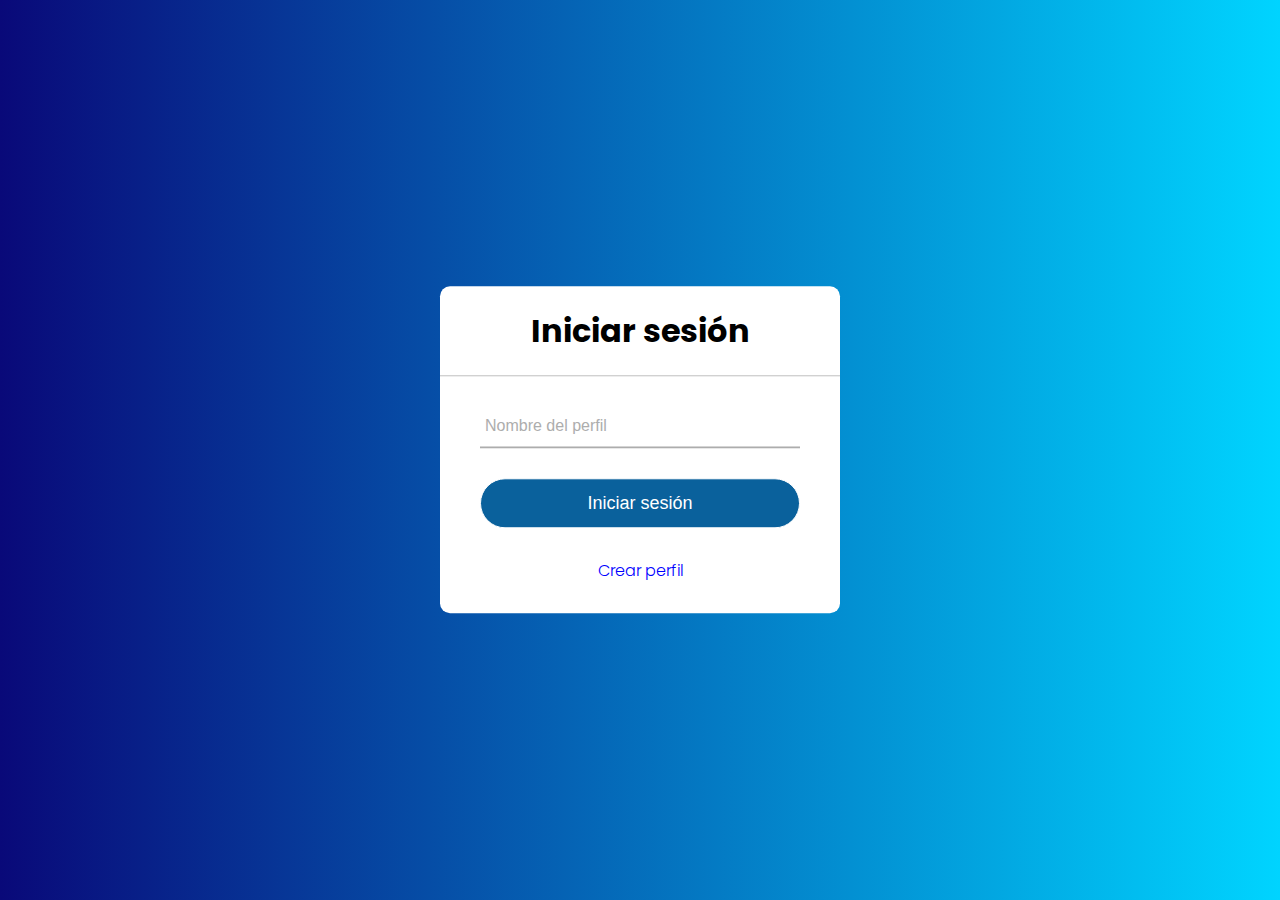
<file: index.html>
<!DOCTYPE html>
<html lang="en">
<head>
    <meta charset="UTF-8">
    <meta name="viewport" content="width=device-width, initial-scale=1.0">
    <title>Iniciar sesión</title>
    <link rel="stylesheet" href="css/index.css">
    <link rel="preconnect" href="https://fonts.googleapis.com">
    <link rel="preconnect" href="https://fonts.gstatic.com" crossorigin>
    <link href="https://fonts.googleapis.com/css2?family=Poppins:wght@300&display=swap" rel="stylesheet">
</head>
<body>
    <div class="formulario">
        <h1>Iniciar sesión</h1>
        <form action="">
            <div class="username">
                <input type="text" id="txtInicioSesion" value="Nombre del perfil">
            </div>
            <input type="submit" value="Iniciar sesión" class="btnForm" id="btnInicioSesion">
            <div class="registrarse">
                <a href="registrarse.html">Crear perfil</a>
            </div>
        </form>
    </div>
</body>
<script src="js/validarInicioSesion.js"></script>
</html>
</file>
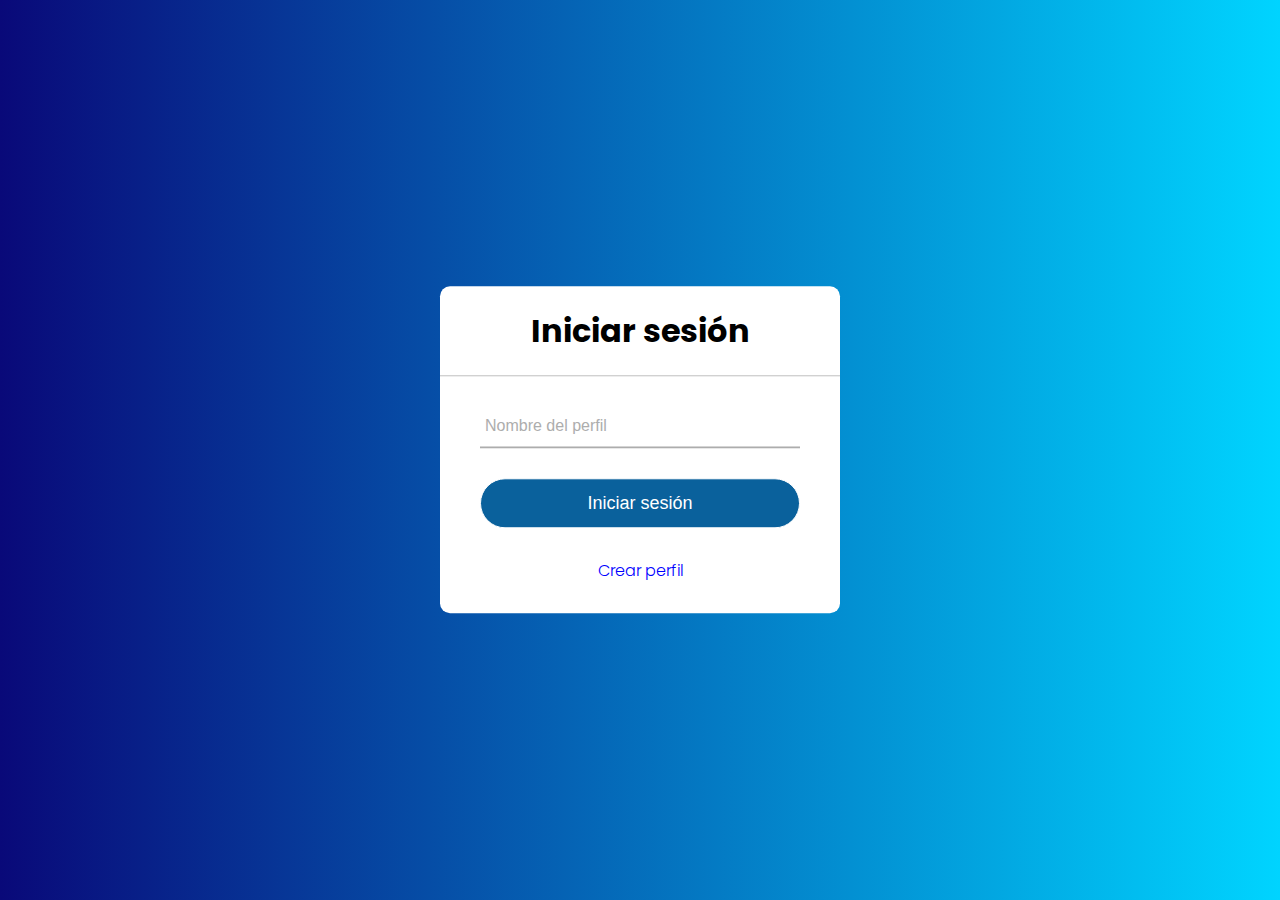
<file: juegos.html>
<!DOCTYPE html>
<html lang="en">
<head>
    <meta charset="UTF-8">
    <meta name="viewport" content="width=device-width, initial-scale=1.0">
    <title>Juegos</title>
    <link rel="stylesheet" href="css/juegos.css">
    <link rel="preconnect" href="https://fonts.googleapis.com">
    <link rel="preconnect" href="https://fonts.gstatic.com" crossorigin>
    <link href="https://fonts.googleapis.com/css2?family=Poppins:wght@300&display=swap" rel="stylesheet">
</head>
<body>
    <div class="contenedor">
        
    </div>
</body>
<script src="js/juegos.js"></script>
</html>
</file>
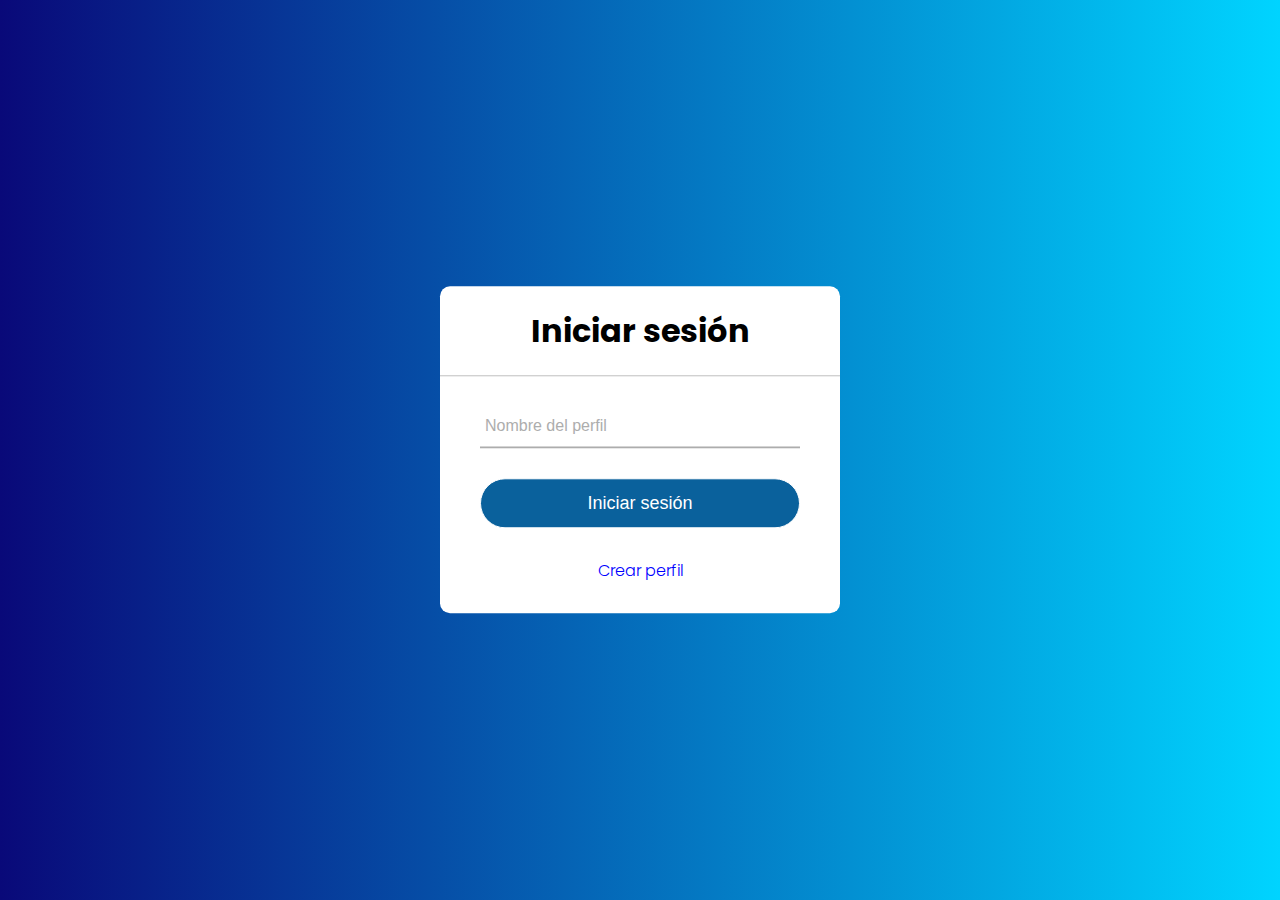
<file: memoria.html>
<!DOCTYPE html>
<html lang="en">
<head>
    <meta charset="UTF-8">
    <meta name="viewport" content="width=device-width, initial-scale=1.0">
    <title>Juego de memoria</title>
    <link rel="stylesheet" href="css/styles.css">
    <link rel="preconnect" href="https://fonts.googleapis.com">
    <link rel="preconnect" href="https://fonts.gstatic.com" crossorigin>
    <link href="https://fonts.googleapis.com/css2?family=Poppins:wght@300&display=swap" rel="stylesheet">
</head>
<body>
    <div class="contenedor">
        
    </div>
</body>
<script src="js/app.js"></script>
</html>
</file>
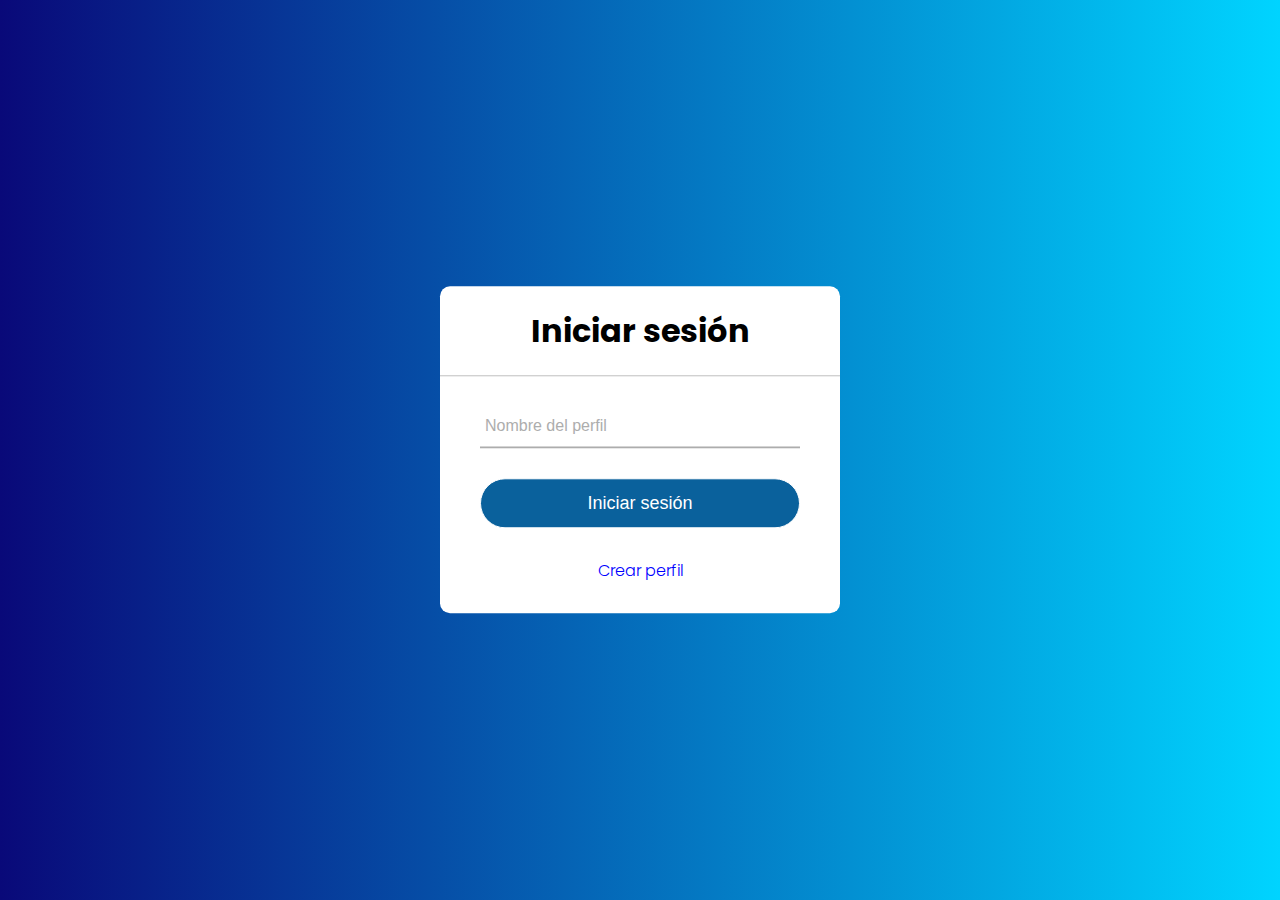
<file: menuMemorama.html>
<!DOCTYPE html>
<html lang="en">
<head>
    <meta charset="UTF-8">
    <meta name="viewport" content="width=device-width, initial-scale=1.0">
    <title>Menú de juego de memoria</title>
    <link rel="stylesheet" href="css/menuMemorama.css">
</head>
<body>
    <div class="contenedor">
        <h1>Juego de memoria</h1>
        <div class="opciones">
            <button id="btnJugar">Nuevo juego</button>
            <button id="btnReanudar">Reanudar</button>
            <div class="selector-dificultad">
                <label for="">Dificultad:</label>
                <select id="dificultad">
                    <option value="facil">Fácil</option>
                    <option value="medio">Medio</option>
                    <option value="dificil">Difícil</option>
                </select>
            </div>
            <button id="btnEstadisticas">Estadisticas</button>
            <button id="btnCerrarSesion">Cerrar sesion</button>
            <button id="btnVolver">Volver</button>
        </div>
    </div>
    <script src="js/menuMemorama.js"></script>
</body>
</html>
</file>
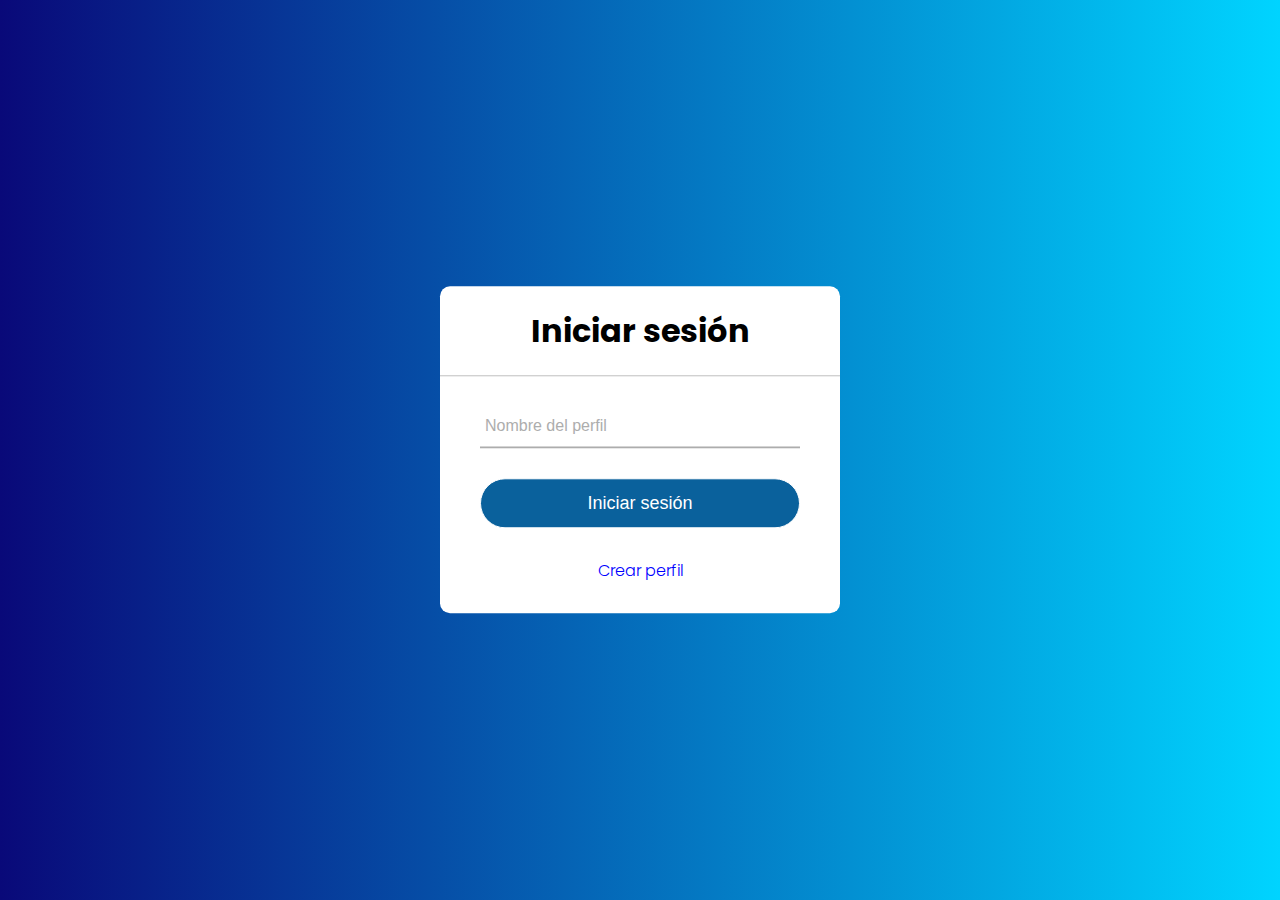
<file: menuPreguntas.html>
<!DOCTYPE html>
<html lang="en">
<head>
    <meta charset="UTF-8">
    <meta name="viewport" content="width=device-width, initial-scale=1.0">
    <title>Menú de juego de preguntas</title>
    <link rel="stylesheet" href="css/menuMemorama.css">
    <link rel="preconnect" href="https://fonts.googleapis.com">
    <link rel="preconnect" href="https://fonts.gstatic.com" crossorigin>
    <link href="https://fonts.googleapis.com/css2?family=Poppins:wght@300&display=swap" rel="stylesheet">
</head>
<body>
    <div class="contenedor">
        <h1>Juego de preguntas</h1>
        <div class="opciones">
            <button id="btnJugar">Jugar</button>
            <div class="selector-dificultad">
                <label for="">Dificultad:</label>
                <select id="dificultad">
                    <option value="normal">Normal</option>
                    <option value="contraReloj">Contra reloj</option>
                </select>
            </div>
            <button id="btnEstadisticas">Estadisticas</button>
            <button id="btnCerrarSesion">Cerrar sesion</button>
            <button id="btnVolver">Volver</button>
        </div>
    </div>
    <script src="js/menuPreguntas.js"></script>
</body>
</html>
</file>
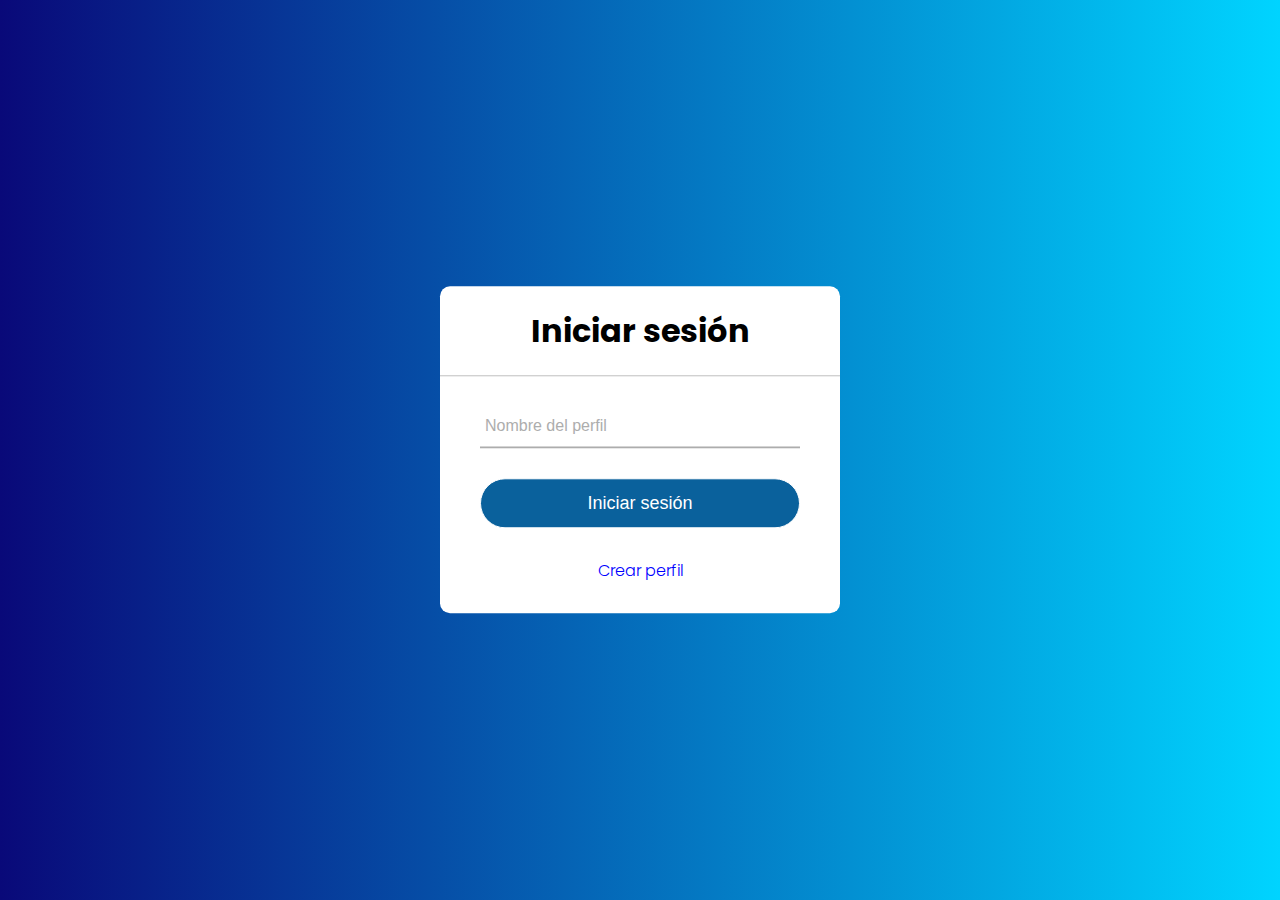
<file: preguntas.html>
<!DOCTYPE html>
<html lang="en">
<head>
    <meta charset="UTF-8">
    <meta name="viewport" content="width=device-width, initial-scale=1.0">
    <title>Juego de preguntas</title>
    <link rel="stylesheet" href="css/preguntas.css">
    <link rel="preconnect" href="https://fonts.googleapis.com">
    <link rel="preconnect" href="https://fonts.gstatic.com" crossorigin>
    <link href="https://fonts.googleapis.com/css2?family=Poppins:wght@300&display=swap" rel="stylesheet">
</head>
<body>
    <div class="contenedor">
        
    </div>
</body>
<script src="js/listaPreguntas.js"></script>
<script src="js/preguntas.js"></script>
</html>
</file>
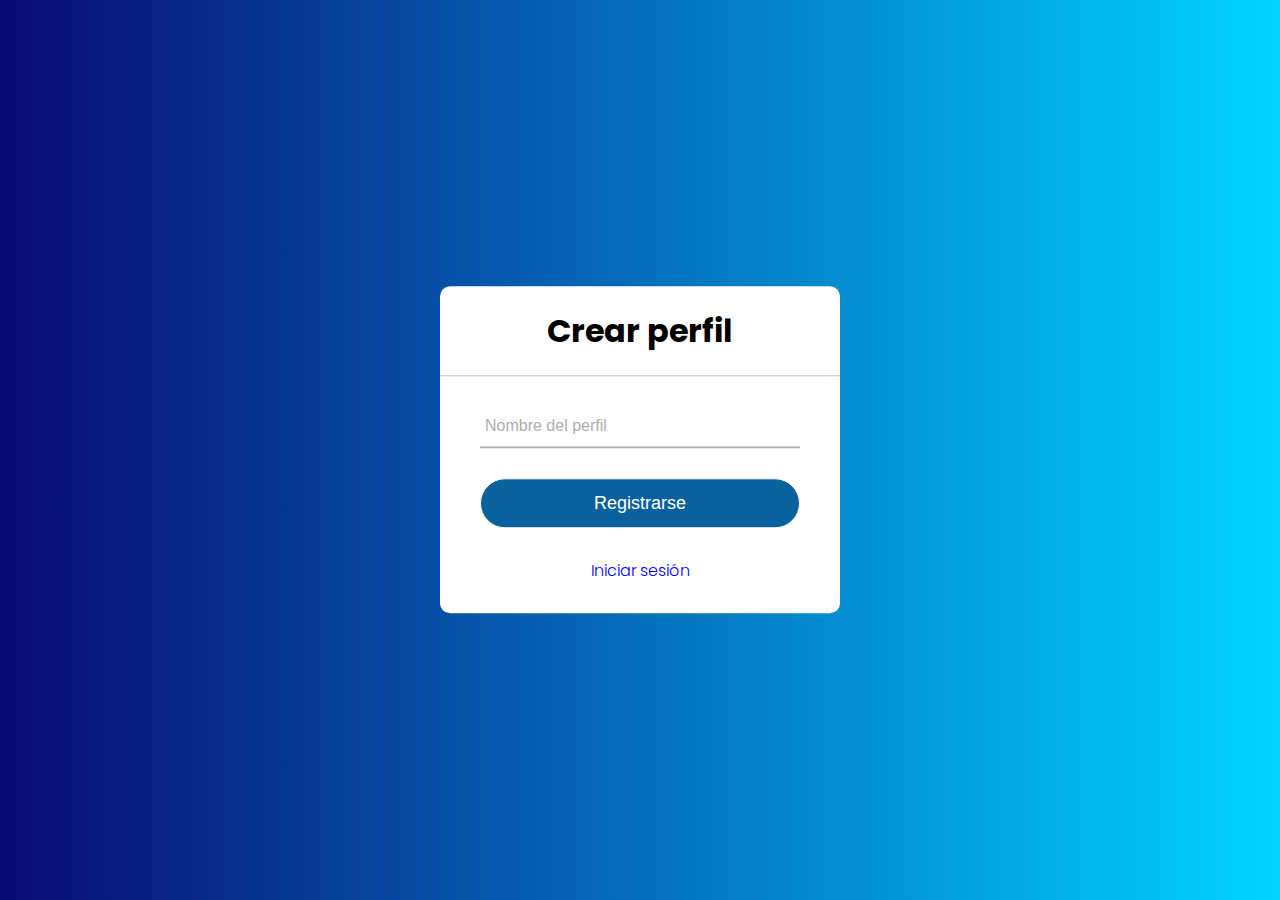
<file: registrarse.html>
<!DOCTYPE html>
<html lang="en">
<head>
    <meta charset="UTF-8">
    <meta name="viewport" content="width=device-width, initial-scale=1.0">
    <title>Registrarse</title>
    <link rel="stylesheet" href="css/index.css">
    <link rel="preconnect" href="https://fonts.googleapis.com">
    <link rel="preconnect" href="https://fonts.gstatic.com" crossorigin>
    <link href="https://fonts.googleapis.com/css2?family=Poppins:wght@300&display=swap" rel="stylesheet">
</head>
<body>
    <div class="formulario">
        <h1>Crear perfil</h1>
        <form action="">
            <div class="username">
                <input type="text" id="txtRegistro" value="Nombre del perfil">
            </div>
            <input type="submit" value="Registrarse" class="btnForm" id="btnRegistro">
            <div class="registrarse">
                <a href="index.html" id="loco">Iniciar sesión</a>
            </div>
        </form>
    </div>
</body>
<script src="js/validarSesion.js"></script>
</html>
</file>
<file: css/index.css>
body {
    font-family: 'Poppins';
    font-weight: 300;
    font-style: normal;
    background: rgb(2,0,36);
    background: linear-gradient(90deg, rgba(2,0,36,1) 0%, rgba(9,9,121,1) 0%, rgba(0,212,255,1) 100%);
    height: 100vh;
    margin: 0;
    padding: 0;
}

.formulario {
    position: absolute;
    top: 50%;
    left: 50%;
    transform: translate(-50%, -50%);
    width: 400px;
    background: white;
    border-radius: 10px;
}

.formulario h1 {
    text-align: center;
    padding: 0 0 20px 0;
    border-bottom: 1px solid silver;
}

.formulario form {
    padding: 0 40px;
}

form .username {
    border-bottom: 2px solid #adadad;
    margin: 30px 0;
}

.username input {
    width: 100%;
    padding: 0 5px;
    height: 40px;
    font-size: 16px;
    border: none;
    outline: none;
    color: #adadad;
}

.btnForm {
    width: 100%;
    height: 50px;
    border: 1px solid;
    background: #0A619C ;
    border-radius: 25px;
    font-size: 18px;
    color: white;
    cursor: pointer;
    outline: none;
}

.btnForm:hover {
    border-color: #0A619C ;
    transition: .5s;
}

.registrarse {
    margin: 30px 0;
    text-align: center;
    font-size: 16px;
}

.registrarse a {
    color: blue;
    text-decoration: none;
}

.registrarse a:hover {
    text-decoration: underline
}
</file>
<file: css/juegos.css>
body {
    font-family: 'Poppins';
    font-weight: 300;
    font-style: normal;
    background: rgb(2,0,36);
    background: linear-gradient(90deg, rgba(2,0,36,1) 0%, rgba(9,9,121,1) 0%, rgba(0,212,255,1) 100%);
    color: #fff;
}

.titulo {
    text-align: center;
    margin: 40px 0;
}

.juegos {
    display: flex;
    justify-content: space-between;
    align-items: center;
    width: 1000px;
    margin: 0 auto;
}

.juego {
    width: 48%;
    border: 1px solid #fff;
    border-radius: 8px;
    padding: 20px;
    text-align: center;
    box-sizing: border-box;
}

.juego img {
    width: 100%;
    height: 200px;
    border-radius: 8px;
    object-fit: contain;
}

.juego h2 {
    margin-top: 10px;
}

.juego button {
    background-color: #079EFA;
    color: #fff;
    border: none;
    padding: 10px 20px;
    border-radius: 8px;
    cursor: pointer;
    font-size: 16px;
}

.juego button:hover {
    background-color: #0077BF ;
    transition: .5s;
}
</file>
<file: css/styles.css>
body {
    font-family: 'Poppins';
    font-weight: 300;
    font-style: normal;
    background: rgb(2,0,36);
    background: linear-gradient(90deg, rgba(2,0,36,1) 0%, rgba(9,9,121,1) 0%, rgba(0,212,255,1) 100%);
    color: white;
}

.contenedor {
    margin: 45px auto;
    display: flex;
}

.estadisticas {
    padding: 0 0 0 5px;
    margin: 0;
}

h1 {
    text-align: center;
    margin-bottom: 0;
}

.juego {
    background-color: rgba(255, 255, 255, 0.2);
    padding: 0 10px 10px 10px;
    border-radius: 8px;
    margin: 0 auto;
}

.tablero {
    display: grid;
    grid-gap: 5px;
}

.op4x4 {
    grid-template-columns: repeat(4, 1fr);
}

.op4x6 {
    grid-template-columns: repeat(6, 1fr);
}

.op4x8 {
    grid-template-columns: repeat(8, 1fr);
}   

.tablero button {
    width: 100px;
    height: 100px;
    border-radius: 5px;
}

button {
    height: 100px;
    width: 100px;
    font-size: 40px;
    color: white;
    font-weight: bold;
}

button:hover {
    cursor: pointer;
}

@keyframes mostrarCarta {
    0% { transform: scale(0.5); opacity: 0; }
    100% { transform: scale(1); opacity: 1; }
}

.mostrar {
    animation: mostrarCarta 0.5s forwards;
}

table {
    width: 100%;
    border-collapse: collapse;
}

th, td {
    border: 1px solid white;
    padding: 8px;
}

th {
    background-color: #2E86C1;
}

.contenedor-derrota {
    text-align: center;
    margin: 0 auto;
}

.btn-reiniciar {
    width: 100%;
    height: 50px;
    padding: 10px 20px;
    background-color: #2E86C1;
    color: #fff;
    border: none;
    border-radius: 5px;
    cursor: pointer;
    font-size: 16px;
    transition: background-color 0.3s ease;
    margin-top: 10px;
    display: inline-block;
}

.btn-reiniciar:hover {
    background-color: #0A619C;
}
</file>
<file: css/menuMemorama.css>
body {
    font-family: 'Poppins';
    font-weight: 300;
    font-style: normal;
    background: rgb(2,0,36);
    background: linear-gradient(90deg, rgba(2,0,36,1) 0%, rgba(9,9,121,1) 0%, rgba(0,212,255,1) 100%);
    justify-content: center;
    margin: 0;
    padding: 0;
    height: 100vh;
    display: flex;
    align-items: center;
    /* color: #fff; */
}

.contenedor {
    text-align: center;
}

.selector-dificultad label {
    color: #fff;
    font-size: 18px;
}

.selector-dificultad select {
    padding: 10px 20px;
    font-size: 18px;
    border-radius: 8px;
}

.selector-dificultad select:focus {
    outline: none;
}

.selector-dificultad select:hover{
    cursor: pointer;
}

.opciones button {
    display: block;
    padding: 10px 20px;
    font-size: 18px;
    margin: 10px auto;
    border-radius: 8px;
    border: none;
    cursor: pointer;
}

h1, h2 {
    color: #fff;
}

table {
    width: 100%;
    border-collapse: collapse;
}

th, td {
    border: 1px solid white;
    padding: 8px 20px;
    color: white;
}

th {
    background-color: #2E86C1;
}

.btn-reiniciar {
    width: 100%;
    height: 50px;
    padding: 10px 20px;
    background-color: #2E86C1;
    color: white;
    border: none;
    border-radius: 5px;
    cursor: pointer;
    font-size: 16px;
    transition: background-color 0.3s ease;
    margin-top: 20px;
    display: inline-block;
}

.btn-reiniciar:hover {
    background-color: #0A619C;
}
</file>
<file: css/preguntas.css>
body {
    font-family: 'Poppins';
    font-weight: 300;
    font-style: normal;
    background: rgb(2,0,36);
    background: linear-gradient(90deg, rgba(2,0,36,1) 0%, rgba(9,9,121,1) 0%, rgba(0,212,255,1) 100%);
}

.contenedor {
    max-width: 800px;
    margin: 20px auto;
    background-color: #fff;
    padding: 20px;
    border-radius: 10px;
}

.pregunta{
    margin: 5px 0 10px;
}

.estadisticas {
    display: flex;
    justify-content: space-between;
}

h5{
    margin: 0;
    padding: 0;
}

h3 {
    margin: 0;
}

.respuestas {
    display: grid;
    grid-template-columns: repeat(2, 1fr);
    gap: 10px;
}

.respuesta {
    padding: 10px;
    border: none;
    background-color: #2E86C1;
    color: #fff;
    border-radius: 5px;
    cursor: pointer;
    transition: background-color 0.3s ease;
}

.respuesta:hover {
    background-color: #0A619C;
}

.mensaje-final {
    text-align: center;
    margin-bottom: 10px;
}

.mensaje-final h2 {
    font-size: 24px;
    color: #fff;
}

.mensaje-final p {
    font-size: 18px;
    color: #fff;
}

.btn-reiniciar {
    padding: 10px 20px;
    background-color: #2E86C1;
    color: #fff;
    border: none;
    border-radius: 5px;
    cursor: pointer;
    font-size: 16px;
    transition: background-color 0.3s ease;
}

.btn-reiniciar:hover {
    background-color: #0A619C;
}

table {
    width: 100%;
    border-collapse: collapse;
}

th, td {
    border: 1px solid black;
    padding: 8px;
    text-align: center;

}

th {
    color: #fff;
    background-color: #2E86C1;
}

.contenedor-derrota {
    text-align: center;
    margin: 0 auto;
}

.btn-reiniciar {
    width: 100%;
    height: 50px;
    padding: 10px 20px;
    background-color: #2E86C1;
    color: #fff;
    border: none;
    border-radius: 5px;
    cursor: pointer;
    font-size: 16px;
    transition: background-color 0.3s ease;
    margin-top: 10px;
    display: inline-block;
}

.btn-reiniciar:hover {
    background-color: #0A619C;
}
</file>
